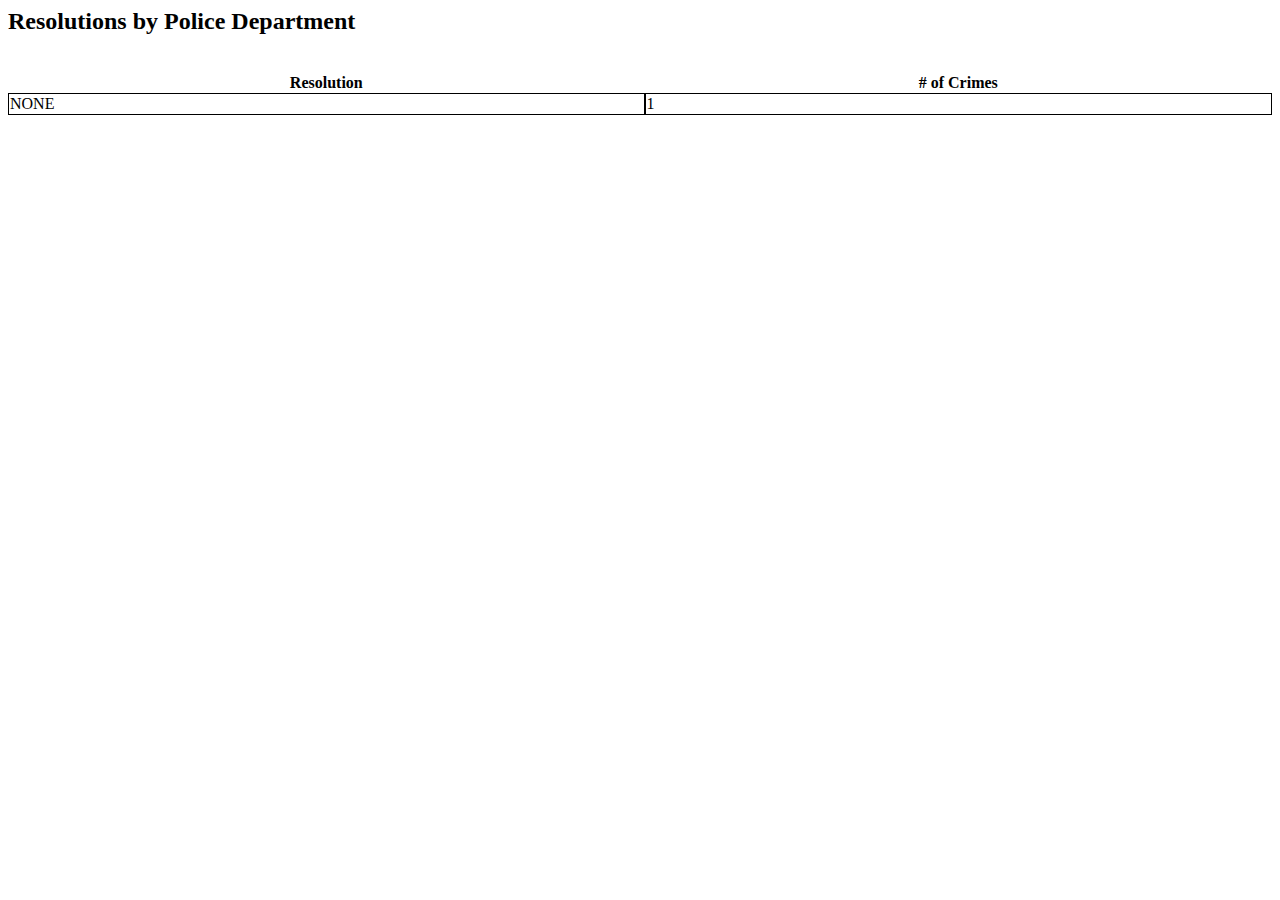
<file: php.html>
<html>

<body>

<table id="example" class="display hover compact" cellspacing="0" width="100%">

<h2>Resolutions by  Police Department</h2><br/><tr><th>Resolution</th><th># of Crimes</th></tr><tr><td style='width:1000px;border:1px solid black;'>NONE</td><td style='width:1000px;border:1px solid black;'>1</td></tr>


</tbody>
</table>

</body>


<!-- Latest compiled and minified CSS -->
<link rel="stylesheet" href="https://maxcdn.bootstrapcdn.com/bootstrap/3.3.6/css/bootstrap.min.css" integrity="sha384-1q8mTJOASx8j1Au+a5WDVnPi2lkFfwwEAa8hDDdjZlpLegxhjVME1fgjWPGmkzs7" crossorigin="anonymous">

<!-- Latest compiled and minified JavaScript -->
<script src="https://maxcdn.bootstrapcdn.com/bootstrap/3.3.6/js/bootstrap.min.js" integrity="sha384-0mSbJDEHialfmuBBQP6A4Qrprq5OVfW37PRR3j5ELqxss1yVqOtnepnHVP9aJ7xS" crossorigin="anonymous"></script>

	<script type="text/javascript" language="javascript" src="https://code.jquery.com/jquery-1.12.0.min.js">
	</script>

	<script type="text/javascript" language="javascript" src="//code.jquery.com/jquery-1.12.0.min.js">
	</script>
	
	<script type="text/javascript" language="javascript" src="https://cdn.datatables.net/1.10.11/js/jquery.dataTables.min.js">
	</script>
	
	<link rel="stylesheet" type="text/css" href="https://cdn.datatables.net/1.10.11/css/jquery.dataTables.min.css">

<script type="text/javascript">
	$(document).ready(function() {
	$('#example').dataTable();   
	});
</script>

</html>
</file>
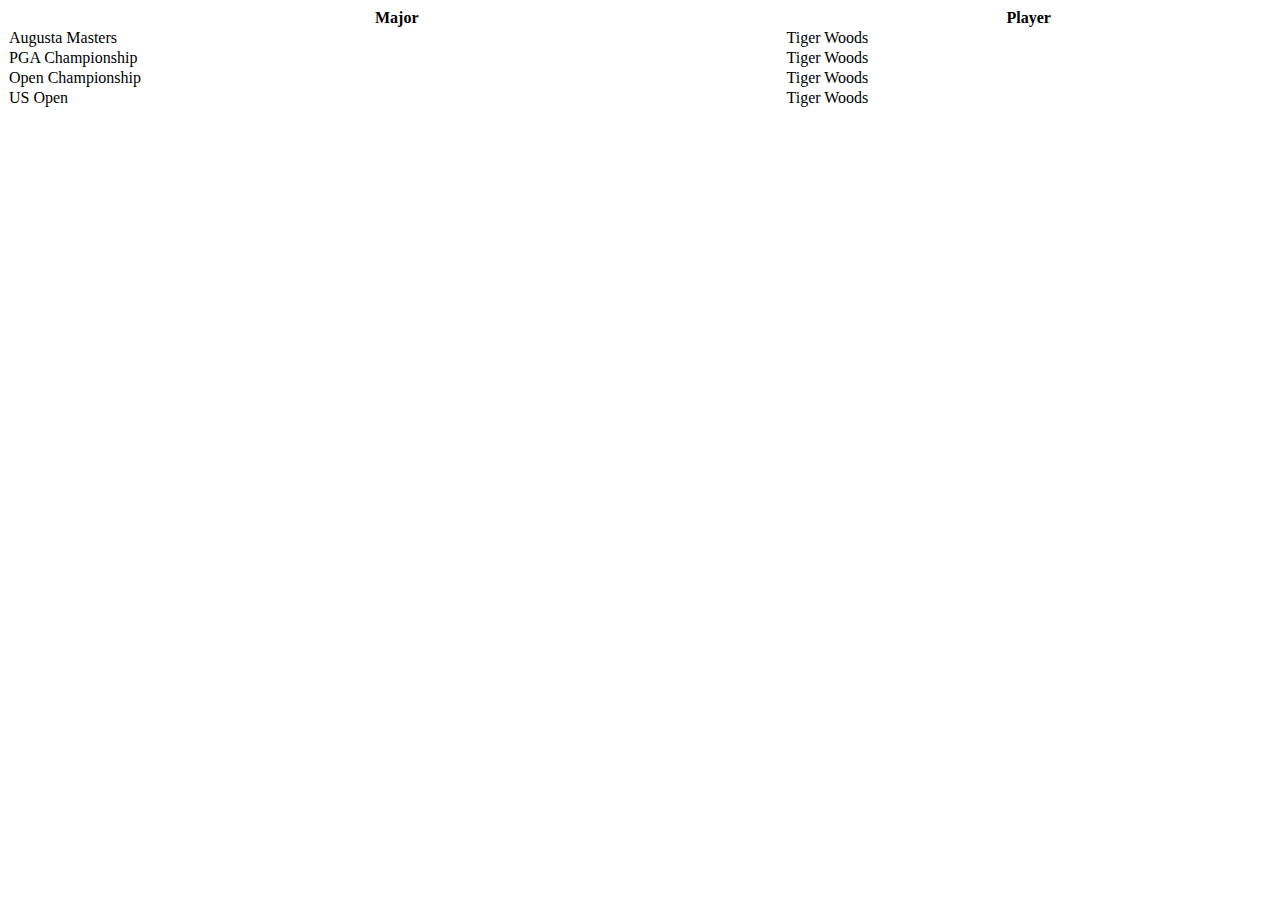
<file: year.html>
<html>

<body>

<table id="example" class="display hover compact" cellspacing="0" width="100%">

<thead>
		<tr>
			
			<th>Major</th>
			<th>Player</th>

		</tr>
	</thead>
<tbody>


	<tr><td>Augusta Masters</td><td>Tiger Woods</td></tr>
	<tr><td>PGA Championship</td><td>Tiger Woods</td></tr>
	<tr><td>Open Championship</td><td>Tiger Woods</td></tr>
	<tr><td>US Open</td><td>Tiger Woods</td></tr>


	</tbody>
</table>

</body>

</html>

<!-- Latest compiled and minified CSS -->
<link rel="stylesheet" href="https://maxcdn.bootstrapcdn.com/bootstrap/3.3.6/css/bootstrap.min.css" integrity="sha384-1q8mTJOASx8j1Au+a5WDVnPi2lkFfwwEAa8hDDdjZlpLegxhjVME1fgjWPGmkzs7" crossorigin="anonymous">

<!-- Latest compiled and minified JavaScript -->
<script src="https://maxcdn.bootstrapcdn.com/bootstrap/3.3.6/js/bootstrap.min.js" integrity="sha384-0mSbJDEHialfmuBBQP6A4Qrprq5OVfW37PRR3j5ELqxss1yVqOtnepnHVP9aJ7xS" crossorigin="anonymous"></script>

	<script type="text/javascript" language="javascript" src="https://code.jquery.com/jquery-1.12.0.min.js">
	</script>

	<script type="text/javascript" language="javascript" src="//code.jquery.com/jquery-1.12.0.min.js">
	</script>
	
	<script type="text/javascript" language="javascript" src="https://cdn.datatables.net/1.10.11/js/jquery.dataTables.min.js">
	</script>
	
	<link rel="stylesheet" type="text/css" href="https://cdn.datatables.net/1.10.11/css/jquery.dataTables.min.css">

<script type="text/javascript">
	$(document).ready(function() {
	$('#example').dataTable();   
	});
</script>
</file>
